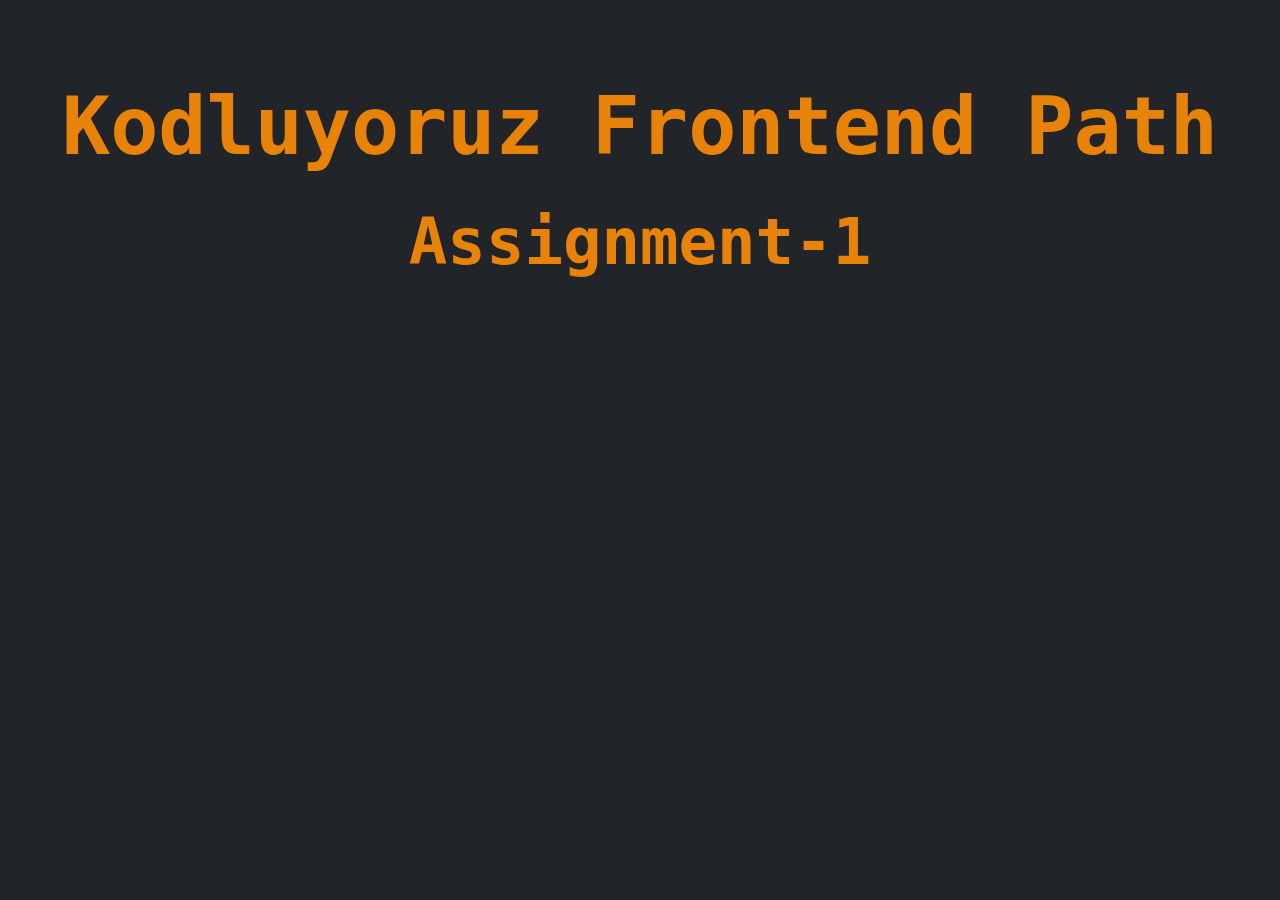
<file: JavaScript/Assignment-1/index.html>
<!DOCTYPE html>
<html lang="en">

<head>
    <meta charset="UTF-8">
    <meta http-equiv="X-UA-Compatible" content="IE=edge">
    <meta name="viewport" content="width=device-width, initial-scale=1.0">
    <link rel="stylesheet" href="style.css">
    <title>JavaScript | Assignment-1</title>
</head>

<body>
    <main>
        <h1>Kodluyoruz Frontend Path</h1>
        <h2>Assignment-1</h2>
        <p class="salute"></p>
        <div>
            <span class="hourText"></span>
            <span class="dot"></span>
            <span class="minText"></span>
            <span class="dot"></span>
            <span class="secText"></span>
            <span class="dayText"></span>
        </div>
    </main>

    <script src="script.js">

    </script>
</body>

</html>
</file>
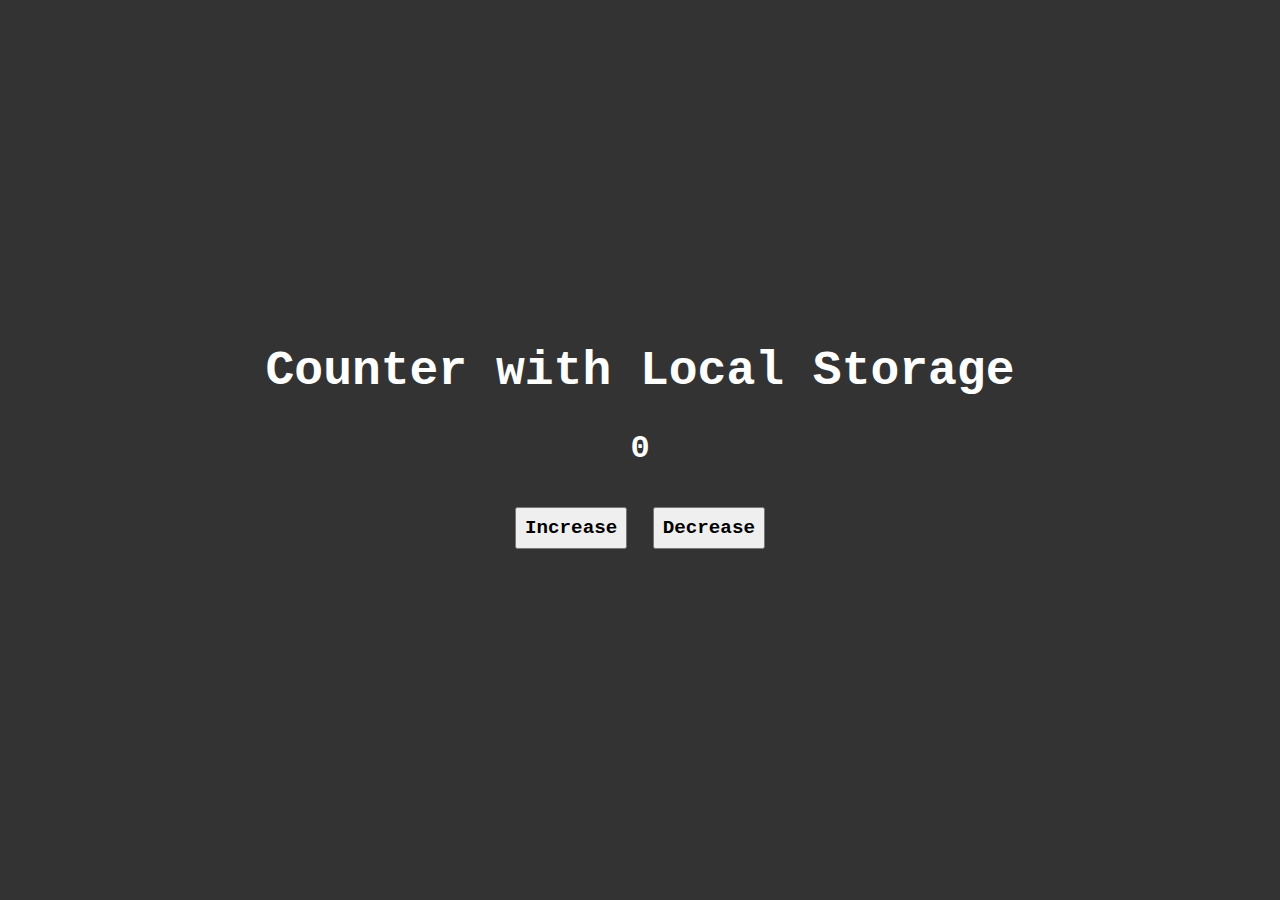
<file: JavaScript/Exercise-1 (Local Storage)/index.html>
<!DOCTYPE html>
<html lang="en">

<head>
    <meta charset="UTF-8">
    <meta http-equiv="X-UA-Compatible" content="IE=edge">
    <meta name="viewport" content="width=device-width, initial-scale=1.0">
    <link rel="stylesheet" href="style.css">
    <title>Document</title>
</head>

<body>
    <div class="container">
        <h1>Counter with Local Storage</h1>
        <p id="counterDOM"></p>
        <div>
            <button id="increase">Increase</button>
            <button id="decrease">Decrease</button>
        </div>
    </div>
    <p class="not"></p>
    
    <script src="script.js">

    </script>
</body>

</html>
</file>
<file: JavaScript/Assignment-1/style.css>
* {
    margin: 0;
    padding: 0;
}

html {
    font-size: 1rem;
    font-family: monospace;
}

body {
    background-color: #212529;
    color: #e98208;
    text-align: center;
}

main {
    display: flex;
    flex-direction: column;
    justify-content: flex-start;
    align-items: center;
    margin-top: 5rem;
}

h1 {
    font-size: 5rem;
    margin-bottom: 2rem;
}

h2,p {
    font-size: 4rem;
    margin-bottom: 2rem;
}

span {
    font-size: 4rem;
    color: #e98208;
}

.dayText {
    margin-left: 2rem;
}

@media (max-width:700px) {
    html {
        font-size: .6rem;
    }
}
</file>
<file: JavaScript/Exercise-1 (Local Storage)/style.css>
* {
    margin: 0;
    padding: 0;
}

body {
    display: flex;
    justify-content: center;
    align-items: center;
    min-height: 100vh;
    background: #333;
}

.container {
    display: flex;
    flex-direction: column;
    justify-content: center;
    align-items: center;
    color: #fff;
    font-family: 'Courier New', Courier, monospace;
    font-weight: bold;
}

h1 {
    font-size: 3rem;
}

p {
    margin: 2rem 0;
    font-size: 2rem;
}

button {
    font-weight: bold;
    margin: .5rem;
    font-size: 1.2rem;
    padding: .5rem;
    font-family: 'Courier New', Courier, monospace;
}
</file>
